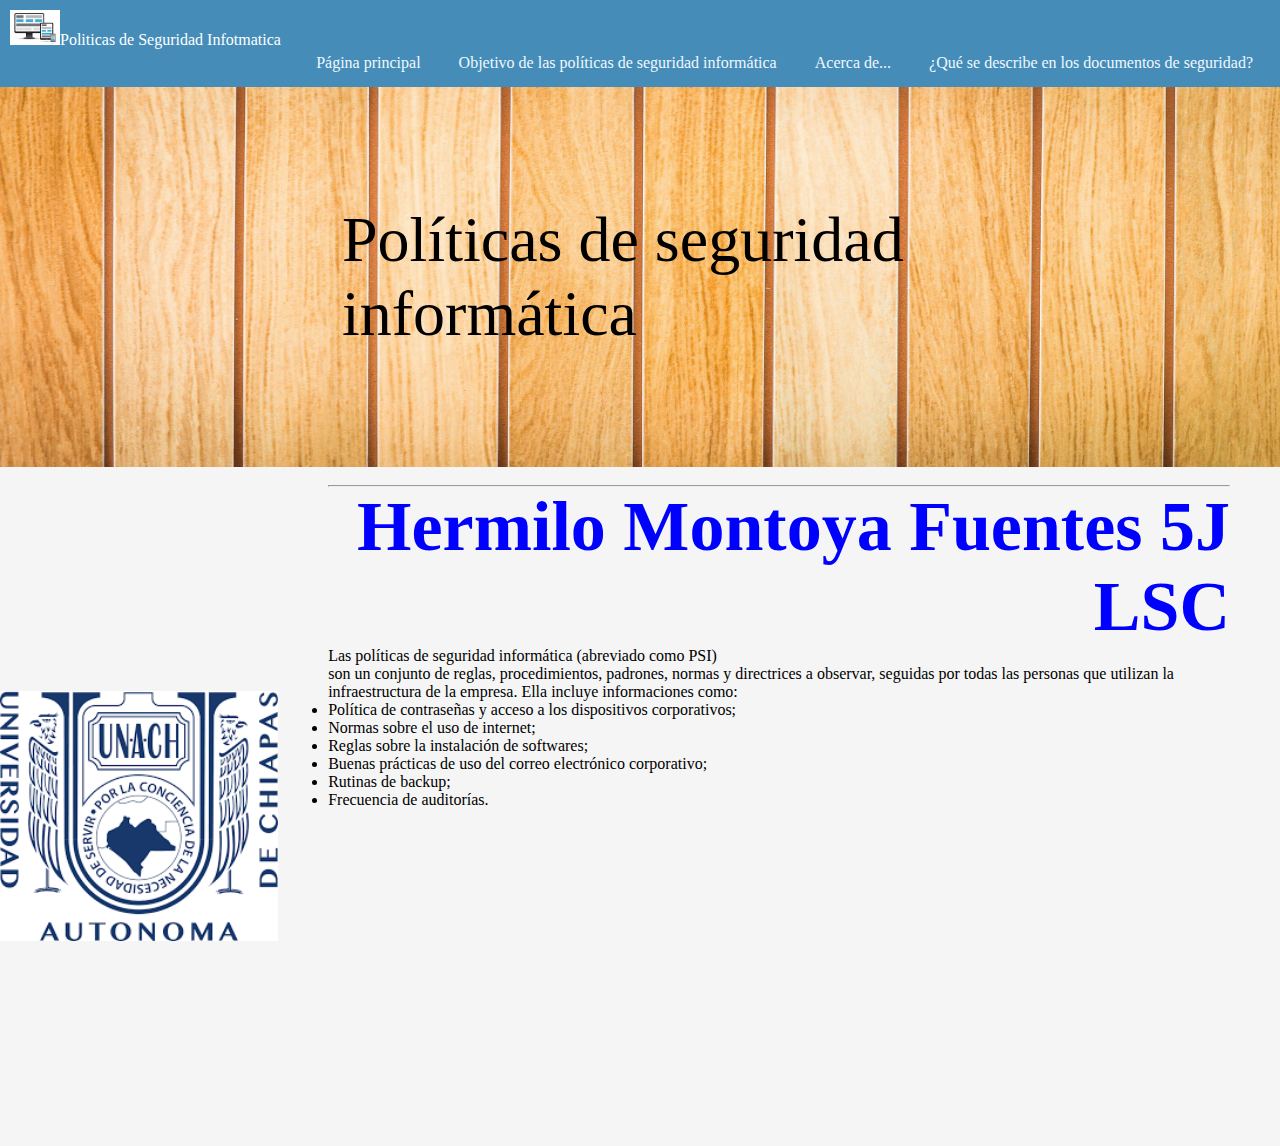
<file: PROYECTO 2/index.html>
<!DOCTYPE html>
<html lang="es">
<head>
	<meta charset="UTF-8">
	<meta name="viewport" content="width=device-width, initial-scale=1.0">
	<title>Proyecto 2</title>
	<link rel="stylesheet" href="css/estilo.css">
</head>
<body>
    
	<header>
        <P><img src="img/ds.jpeg" width="50px" height="35px"></img>Politicas de Seguridad Infotmatica</P>
		<nav>
			<a style="color: aliceblue;" href="index.html">Página principal</a>
			<a style="color: aliceblue;" href="historia.html">Objetivo de las políticas de seguridad informática</a>
			<a style="color: aliceblue;" href="acercade.html">Acerca de...</a>
			<a style="color: aliceblue;" href="ejemplos.html">¿Qué se describe en los documentos de seguridad?</a>
		</nav>
	</header>
    
    <section class="contenido">
        <img src="img/fondo.jpg" alt="una foto">
        <p style="color: black;">Políticas de seguridad informática<p>
    </section>
	<br>
	<div class="contenedor">
	<img class="unach" src="img/unach.png" alt="logo">
	<div class="txt">
	<hr>
	<h2>Hermilo Montoya Fuentes 5J LSC</h2>
	<p style="color: black;">Las políticas de seguridad informática (abreviado como PSI)<br> son un conjunto de reglas,
		procedimientos, padrones, normas y directrices a observar, seguidas por todas las personas que utilizan la infraestructura de la empresa.
		Ella incluye informaciones como: <br>
		<ul>
			<li>Política de contraseñas y acceso a los dispositivos corporativos;</li>
			<li>Normas sobre el uso de internet;</li>
			<li>Reglas sobre la instalación de softwares;</li>
			<li>Buenas prácticas de uso del correo electrónico corporativo;</li>
			<li>Rutinas de backup;</li>
			<li>Frecuencia de auditorías.</li>
		</ul>
		</p>
		
	<br>
	<iframe width="560" height="315" src="https://www.youtube.com/embed/AthFEF7hSrU" title="YouTube video player" frameborder="0" allow="accelerometer; autoplay; clipboard-write; encrypted-media; gyroscope; picture-in-picture; web-share" allowfullscreen></iframe>
</body>
</html>
</file>
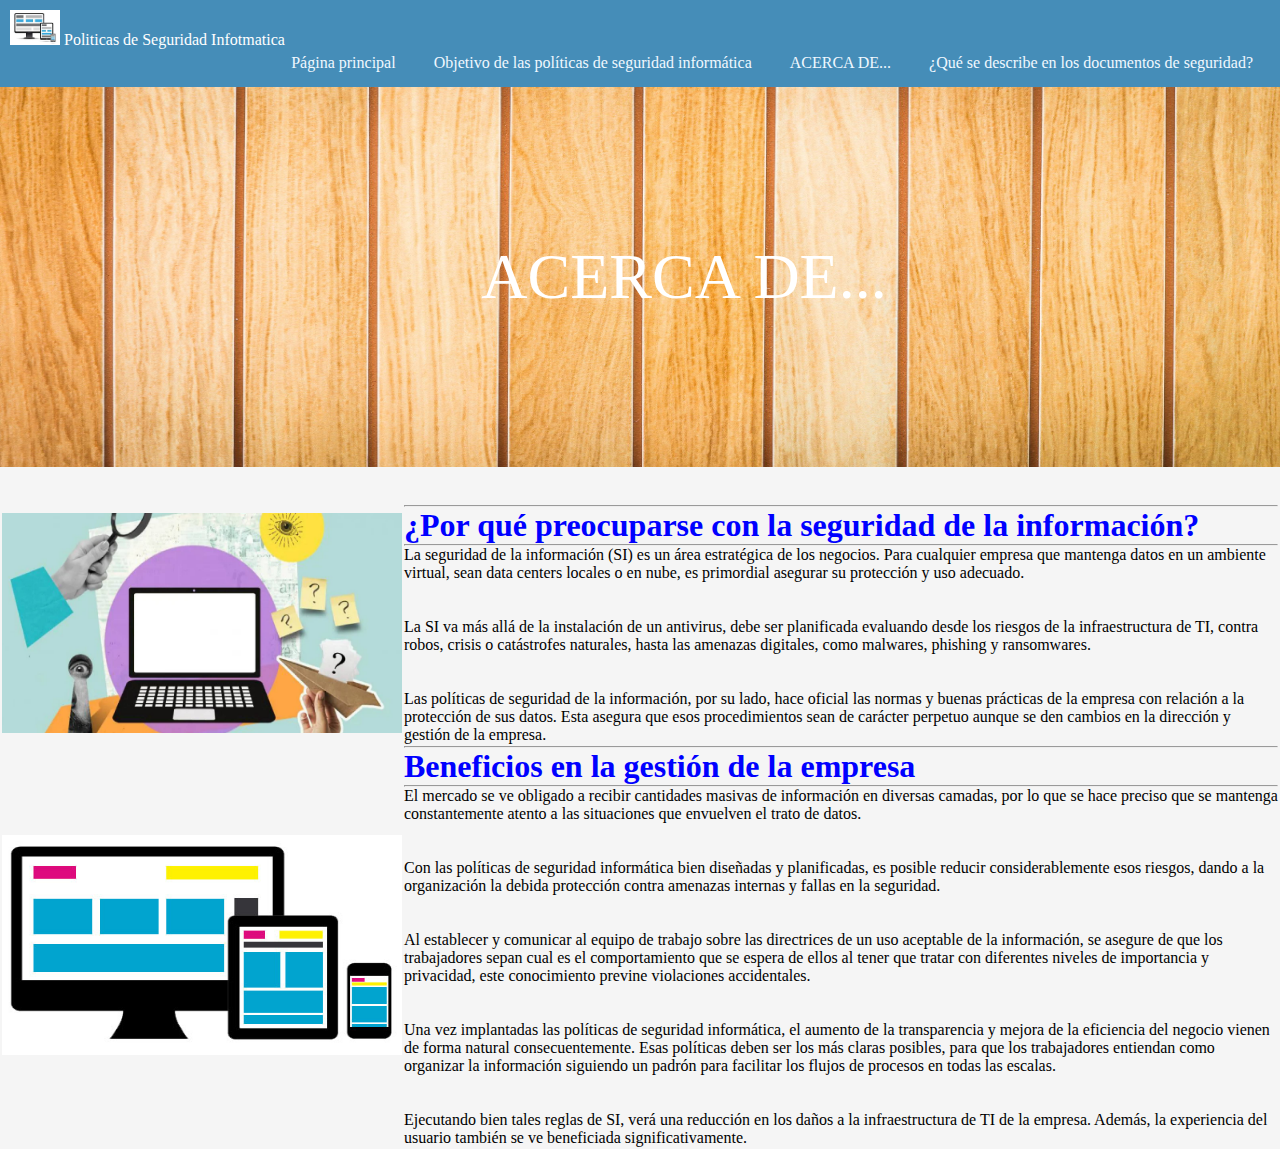
<file: PROYECTO 2/acercade.html>
<!DOCTYPE html>
<html lang="en">
<head>
    <meta charset="UTF-8">
    <meta http-equiv="X-UA-Compatible" content="IE=edge">
    <meta name="viewport" content="width=device-width, initial-scale=1.0">
    <title>P2AD</title>
    <link rel="stylesheet" href="css/estilo.css">
</head>
<body>
    <header>
        <P><img src="img/ds.jpeg" width="50px" height="35px"></img>      Politicas de Seguridad Infotmatica</P>
		<nav>
			<a style="color: aliceblue;" href="index.html">Página principal</a>
			<a style="color: aliceblue;" href="historia.html">Objetivo de las políticas de seguridad informática</a>
			<a style="color: aliceblue;" href="acercade.html">ACERCA DE...</a>
			<a style="color: aliceblue;" href="ejemplos.html">¿Qué se describe en los documentos de seguridad?</a>
		</nav>
	</header>
    
    <section class="contenido">
        <img src="img/fondo.jpg" alt="una foto">
        <p>ACERCA DE...<p>
    </section>
    <br>
    <TABLE>
    <TR>
            <TD><img src="img/c1.jpeg" alt="c1 foto" width="400px" height="220px"></TD> 
            <TD><hr><h2 class="txth2">¿Por qué preocuparse con la seguridad de la información?</h2> <hr>
                La seguridad de la información (SI) es un área estratégica de los negocios. Para cualquier
                empresa que mantenga datos en un ambiente virtual, sean data centers locales o en nube,
                es primordial asegurar su protección y uso adecuado.
                <br><br><br>
                La SI va más allá de la instalación de un antivirus, debe ser planificada evaluando desde
                los riesgos de la infraestructura de TI, contra robos, crisis o catástrofes naturales, hasta las
                amenazas digitales, como malwares, phishing y ransomwares.
                <br><br><br>
                Las políticas de seguridad de la información, por su lado, hace oficial las normas y buenas
                prácticas de la empresa con relación a la protección de sus datos. Esta asegura que esos
                procedimientos sean de carácter perpetuo aunque se den cambios en la dirección y gestión de la empresa.
            </TD>
    </TR>
    <br>
    <TR>
        <TD><img src="img/c2.jpg" alt="c2 foto" width="400px" height="220px"></TD> 
        <TD><hr><h2 class="txth2">Beneficios en la gestión de la empresa</h2> <hr>
            El mercado se ve obligado a recibir cantidades masivas de información en diversas
            camadas, por lo que se hace preciso que se mantenga constantemente atento a las
            situaciones que envuelven el trato de datos.
            <br><br><br>
            Con las políticas de seguridad informática bien diseñadas y planificadas, es posible reducir
            considerablemente esos riesgos, dando a la organización la debida protección contra
            amenazas internas y fallas en la seguridad.
            <br><br><br>
            Al establecer y comunicar al equipo de trabajo sobre las directrices de un uso aceptable de
            la información, se asegure de que los trabajadores sepan cual es el comportamiento que
            se espera de ellos al tener que tratar con diferentes niveles de importancia y privacidad,
            este conocimiento previne violaciones accidentales.
            <br><br><br>
            Una vez implantadas las políticas de seguridad informática, el aumento de la transparencia
            y mejora de la eficiencia del negocio vienen de forma natural consecuentemente. Esas
            políticas deben ser los más claras posibles, para que los trabajadores entiendan como
            organizar la información siguiendo un padrón para facilitar los flujos de procesos en todas
            las escalas.
            <br><br><br>
            Ejecutando bien tales reglas de SI, verá una reducción en los daños a la infraestructura de
            TI de la empresa. Además, la experiencia del usuario también se ve beneficiada
            significativamente.

        </TD>
    </TR>
   </TABLE>
</body>
</html>
</file>
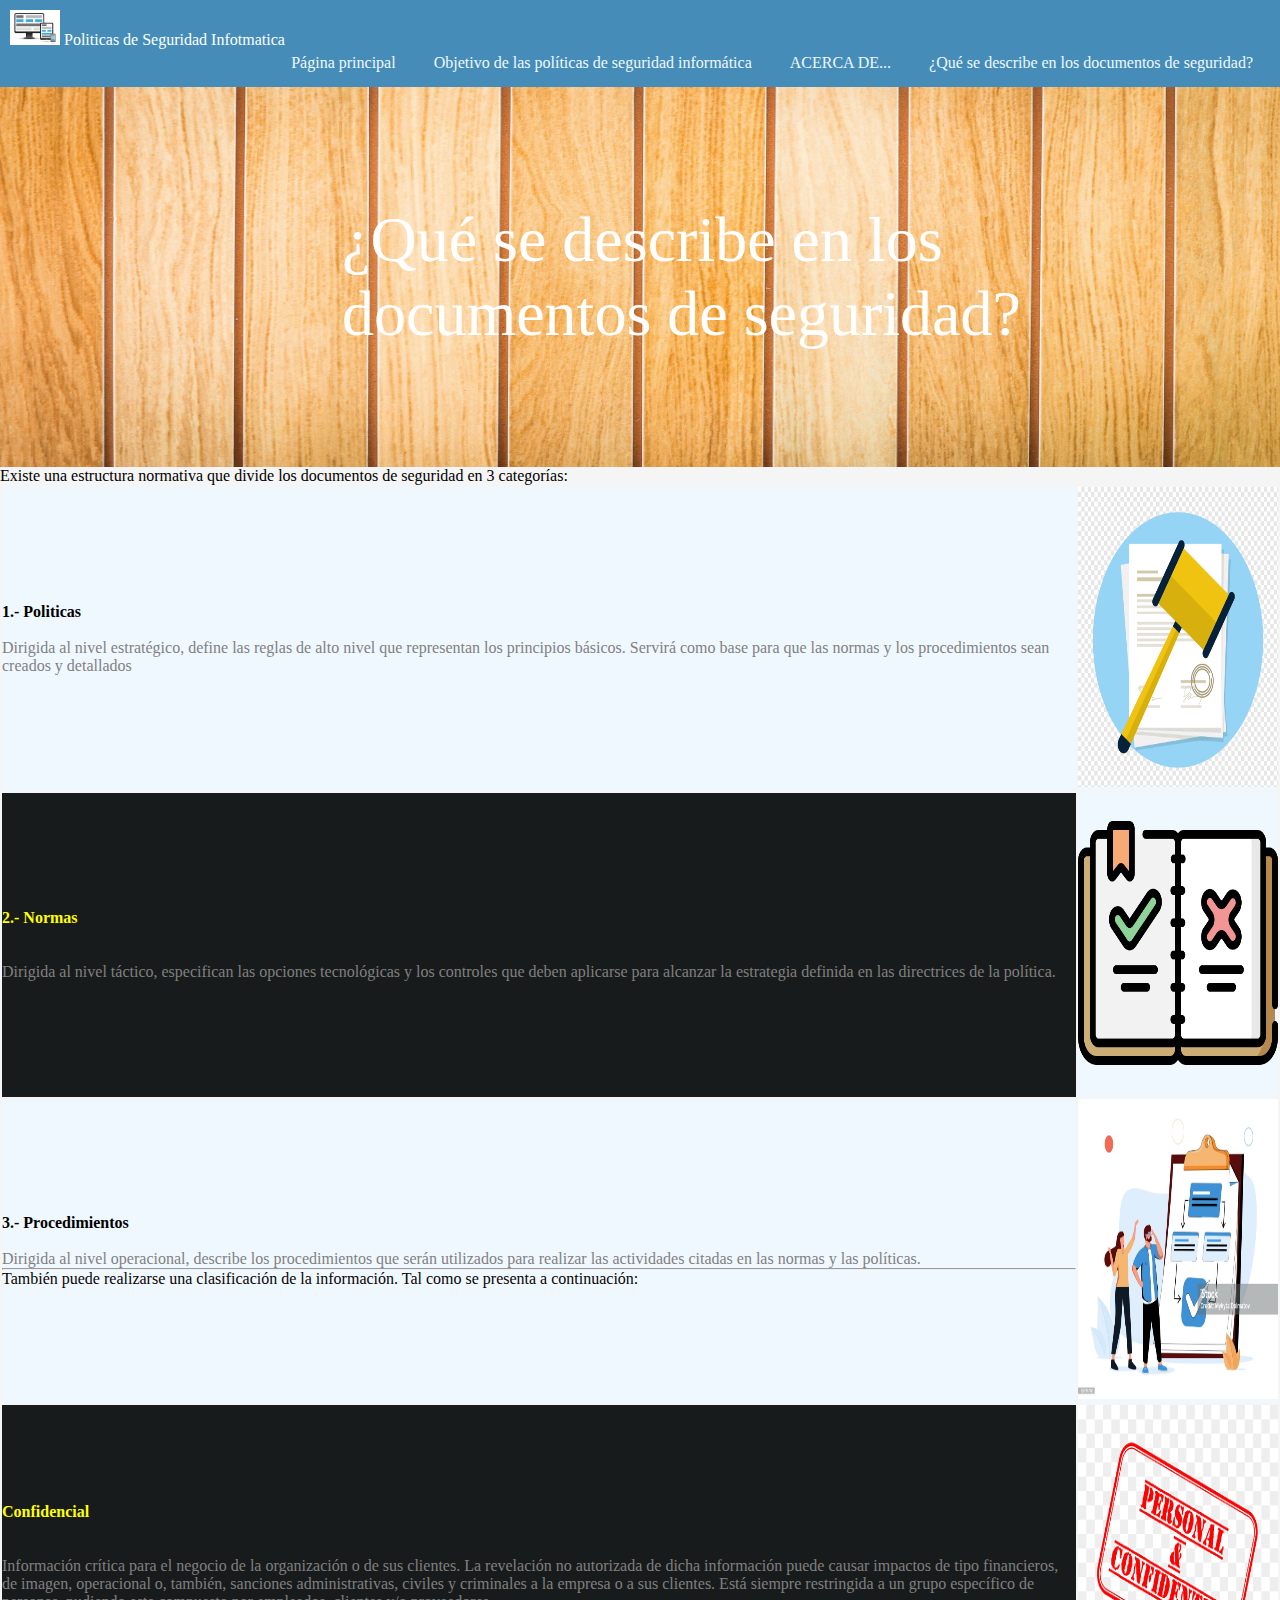
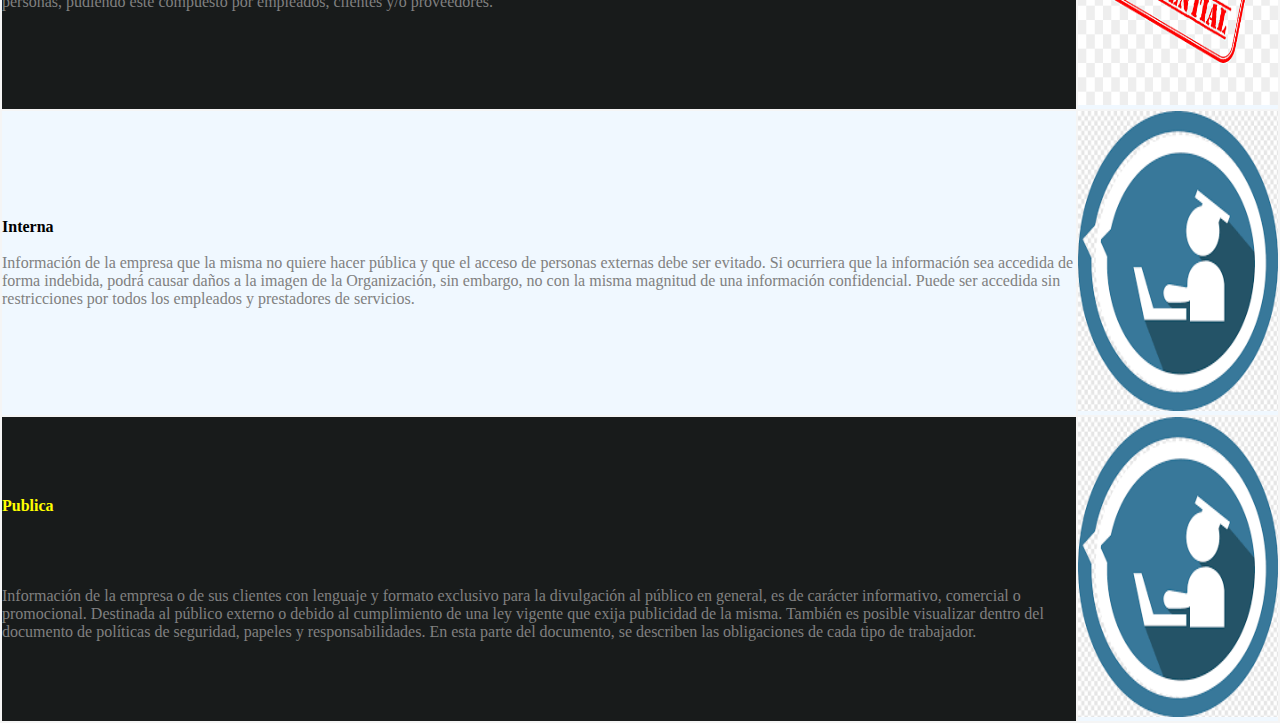
<file: PROYECTO 2/ejemplos.html>
<!DOCTYPE html>
<html lang="en">
<head>
    <meta charset="UTF-8">
    <meta http-equiv="X-UA-Compatible" content="IE=edge">
    <meta name="viewport" content="width=device-width, initial-scale=1.0">
    <title>P2E</title>
    <link rel="stylesheet" href="css/estilo.css">
</head>
<body>
    <header>
        <P><img src="img/ds.jpeg" width="50px" height="35px"></img>       Politicas de Seguridad Infotmatica</P>
		<nav>
			<a style="color: aliceblue;" href="index.html">Página principal</a>
			<a style="color: aliceblue;" href="historia.html">Objetivo de las políticas de seguridad informática</a>
			<a style="color: aliceblue;" href="acercade.html">ACERCA DE...</a>
			<a style="color: aliceblue;" href="ejemplos.html">¿Qué se describe en los documentos de seguridad?</a>
		</nav>
	</header>
    
    <section class="contenido">
        <img src="img/fondo.jpg" alt="una foto">
        <p> ¿Qué se describe en los documentos de seguridad?<p>
    </section>
    <TABLE>
        <TR>
            <p style="color: black;">Existe una estructura normativa que divide los documentos de seguridad en 3 categorías:</p>
                 <TD style="background-color: aliceblue;"><b>1.- Politicas</b><br><br>
                    <p style="color:grey">Dirigida al nivel estratégico, define las reglas de alto nivel que representan los principios
                        básicos. Servirá como base para que las normas y los procedimientos sean creados y
                        detallados</p>
                </TD> 
                 <TD style="background-color: aliceblue;"><img src="img/sh.png" alt="sh foto" width="200px" height="300px"></TD> 
        </TR>  
        <TR>
            <TD style="background-color: rgb(24, 27, 27);"><p style="color: yellow;"><b>2.- Normas </b></p><br><br>
            <p style="color:grey">Dirigida al nivel táctico, especifican las opciones tecnológicas y los controles que deben
                aplicarse para alcanzar la estrategia definida en las directrices de la política.
            </p>
            </TD> 
            <TD style="background-color: aliceblue;"><img src="img/gm.png" alt="gm foto" width="200px" height="300px"></TD> 
   </TR> 
   <TR>
    <TD style="background-color: aliceblue;"><b>3.- Procedimientos</b><br><br>
       <p style="color:grey">Dirigida al nivel operacional, describe los procedimientos que serán utilizados para realizar
        las actividades citadas en las normas y las políticas.
        </p>
        <hr>
        <p style="color:rgb(8, 3, 3)">También puede realizarse una clasificación de la información. Tal como se presenta a
            continuación:
        </p>
   </TD> 
    <TD style="background-color: aliceblue;"><img src="img/ty.jpg" alt="ty foto" width="200px" height="300px"></TD> 
</TR>
<TR>
    <TD style="background-color: rgb(24, 27, 27);"><p style="color: yellow;"><b>Confidencial</b></p><br><br>
    <p style="color:grey">Información crítica para el negocio de la organización o de sus clientes. La revelación no
        autorizada de dicha información puede causar impactos de tipo financieros, de imagen,
        operacional o, también, sanciones administrativas, civiles y criminales a la empresa o a sus clientes. Está siempre restringida a un grupo específico de personas, pudiendo este
        compuesto por empleados, clientes y/o proveedores.
        </p>
    </TD> 
    <TD style="background-color: aliceblue;"><img src="img/et.png" alt="et foto" width="200px" height="300px"></TD> 
</TR>  
<TR>
    <TD style="background-color: aliceblue;"><b>Interna
    </b><br><br>
       <p style="color:grey">Información de la empresa que la misma no quiere hacer pública y que el acceso de
        personas externas debe ser evitado. Si ocurriera que la información sea accedida de forma
        indebida, podrá causar daños a la imagen de la Organización, sin embargo, no con la misma
        magnitud de una información confidencial. Puede ser accedida sin restricciones por todos
        los empleados y prestadores de servicios.</p>
   </TD> 
    <TD style="background-color: aliceblue;"><img src="img/bz.png" alt="bz foto" width="200px" height="300px"></TD> 
</TR>
<TR>
    <TD style="background-color: rgb(24, 27, 27);"><p style="color: yellow;"><b>Publica</b></p><br><br>

    </b><br><br>
       <p style="color:grey">Información de la empresa o de sus clientes con lenguaje y formato exclusivo para la
        divulgación al público en general, es de carácter informativo, comercial o promocional.
        Destinada al público externo o debido al cumplimiento de una ley vigente que exija
        publicidad de la misma.
        También es posible visualizar dentro del documento de políticas de seguridad, papeles y
        responsabilidades. En esta parte del documento, se describen las obligaciones de cada tipo
        de trabajador.</p>
   </TD> 
    <TD style="background-color: aliceblue;"><img src="img/bz.png" alt="bz foto" width="200px" height="300px"></TD> 
</TR>
    </TABLE>
</body>
</html>
</file>
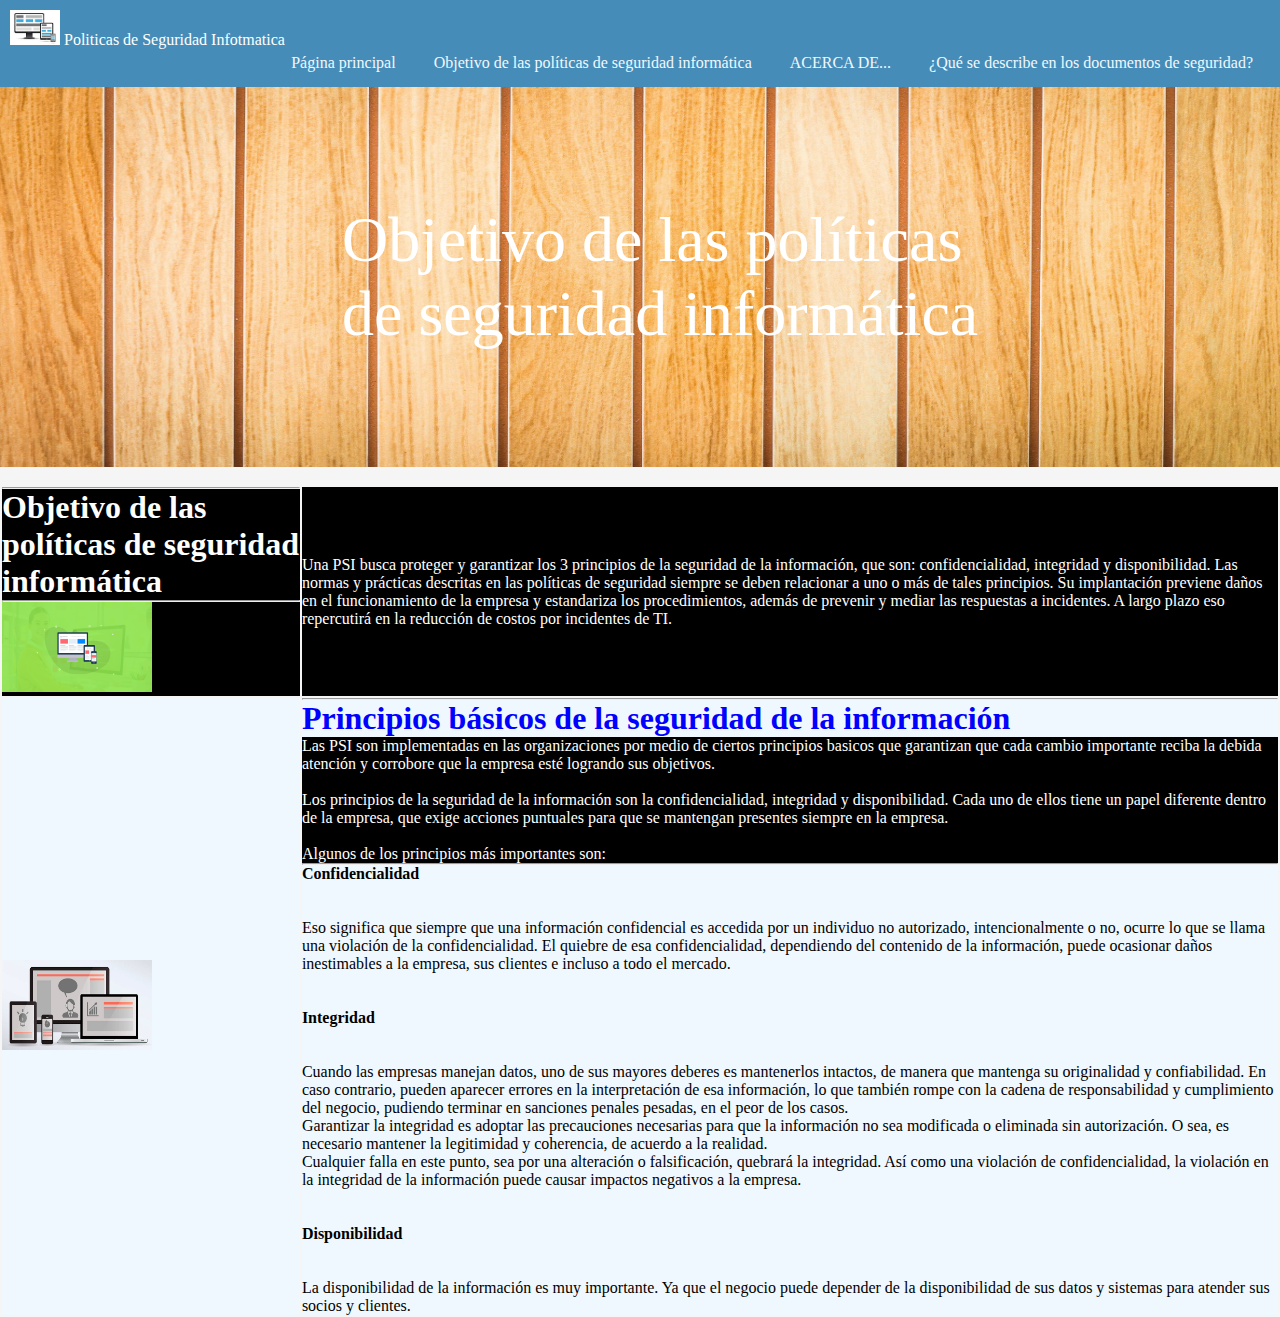
<file: PROYECTO 2/historia.html>
<!DOCTYPE html>
<html lang="en">
<head>
    <meta charset="UTF-8">
    <meta http-equiv="X-UA-Compatible" content="IE=edge">
    <meta name="viewport" content="width=device-width, initial-scale=1.0">
    <title>P2H</title>
    <link rel="stylesheet" href="css/estilo.css">
</head>
<body>
    <header>
        <P><img src="img/ds.jpeg" width="50px" height="35px"></img>       Politicas de Seguridad Infotmatica</P>
		<nav>
			<a style="color: aliceblue;" href="index.html">Página principal</a>
			<a style="color: aliceblue;" href="historia.html">Objetivo de las políticas de seguridad informática</a>
			<a style="color: aliceblue;" href="acercade.html">ACERCA DE...</a>
			<a style="color: aliceblue;" href="ejemplos.html">¿Qué se describe en los documentos de seguridad?</a>
		</nav>
	</header>
    
    <section class="contenido">
        <img src="img/fondo.jpg" alt="una foto">
        <p> Objetivo de las políticas de seguridad informática<p>
    </section>
    <TABLE >
        <TR style="background-color: black;">
             <TD><hr><h2 class="txth">Objetivo de las políticas de seguridad informática</h2><hr><img src="img/responsivo.png" alt="otra foto" width="150px" height="90px"> </TD>
             
             <TD style="color: white;">Una PSI busca proteger y garantizar los 3 principios de la seguridad de la información, que
                son: confidencialidad, integridad y disponibilidad. Las normas y prácticas descritas en las
                políticas de seguridad siempre se deben relacionar a uno o más de tales principios.
                Su implantación previene daños en el funcionamiento de la empresa y estandariza los
                procedimientos, además de prevenir y mediar las respuestas a incidentes. A largo plazo
                eso repercutirá en la reducción de costos por incidentes de TI.</TD>
        </TR> 
        <br>
        <TR style="background-color: aliceblue;">
             <TD><img src="img/tamaño.jpg" alt="x foto" width="150px" height="90px"></TD> 
             <TD><hr><h2 class="txth1">Principios básicos de la seguridad de la información </h2> 
                <p style="background-color: black;">Las PSI son implementadas en las organizaciones por medio de ciertos principios basicos
                    que garantizan que cada cambio importante reciba la debida atención y corrobore que la
                    empresa esté logrando sus objetivos.
                    <br>
                    <br>
                    Los principios de la seguridad de la información son la confidencialidad, integridad y
                    disponibilidad. Cada uno de ellos tiene un papel diferente dentro de la empresa, que exige
                    acciones puntuales para que se mantengan presentes siempre en la empresa.
                    <br>
                    <br>
                    Algunos de los principios más importantes son:
                    </p>
                <hr>
                <b>Confidencialidad</b>
                <br><br><br>
                Eso significa que siempre que una información confidencial es accedida por un individuo no
                autorizado, intencionalmente o no, ocurre lo que se llama una violación de la
                confidencialidad. El quiebre de esa confidencialidad, dependiendo del contenido de la
                información, puede ocasionar daños inestimables a la empresa, sus clientes e incluso a
                todo el mercado.
                <br><br><br>
                <b>Integridad</b>
                <br><br><br>
                Cuando las empresas manejan datos, uno de sus mayores deberes es mantenerlos intactos, de manera que mantenga su originalidad y confiabilidad. En caso contrario, pueden aparecer errores en la interpretación de esa información, lo que también rompe con
                la cadena de responsabilidad y cumplimiento del negocio, pudiendo terminar en sanciones
                penales pesadas, en el peor de los casos.<br>
                Garantizar la integridad es adoptar las precauciones necesarias para que la información no
                sea modificada o eliminada sin autorización. O sea, es necesario mantener la legitimidad y
                coherencia, de acuerdo a la realidad. <br>
                Cualquier falla en este punto, sea por una alteración o falsificación, quebrará la integridad.
                Así como una violación de confidencialidad, la violación en la integridad de la información
                puede causar impactos negativos a la empresa.
                <br><br><br>
                <b>Disponibilidad</b>
                <br><br><br>
                La disponibilidad de la información es muy importante. Ya que el negocio puede depender
                de la disponibilidad de sus datos y sistemas para atender sus socios y clientes.</TD>
   </TR>
   </TABLE>
</body>
</html>
</file>
<file: PROYECTO 2/css/estilo.css>
*{
	margin: 0;
	padding: 0;
	box-sizing: border-box;
}
body{
	font-family: 'Open Sans';
    background-color: whitesmoke;
}

header{
	background-color: #458db8;
	text-align: right;
	padding: 10px;
}
nav a{
	display: inline-block;
	text-decoration: none;
	color: #696969;
	margin: 0 15px;
	padding: 5px 2px;
	border-radius: 30px;
}
nav a:hover {
	background-color: #3a3737;
	color: gray;
}
p {
    color: white;
    text-align: left;
    margin: 0 0px;
	padding: 0px 0px;
}
.contenido {
    width: 1368px;
    height: 380px;
    overflow: hidden;
    position: relative;
    margin: 0px auto;
}
.contenido img{
    width: 100%;
    height: 100%;
}
.contenido p{
    font-size: 4rem;
    color: white;
    position: absolute;
    top: 50%;
    left: 50%;
    transform: translate(-50%, -50%);
    text-shadow: 0 0 8px rgba(red, green, blue, alpha);
}
h2 {
    color: blue;
    text-align: right;
    position:relative;
    font-size: 70px;
}
.contenedor{
    display: flex;
    justify-content: center;
    align-items: center;
}
.txt{
    margin-right: 50px;
    margin-left: 50px;
}
.unach{
    width: 350px;
    height: 250px;
}
.txth{
    color: white;
    text-align: left;
    font-size: 32px;
}
.txth1{
    color: blue;
    text-align: left;
    font-size: 32px;
}
.txth2{
    color: blue;
    text-align: left;
    font-size: 32px;
}
</file>
